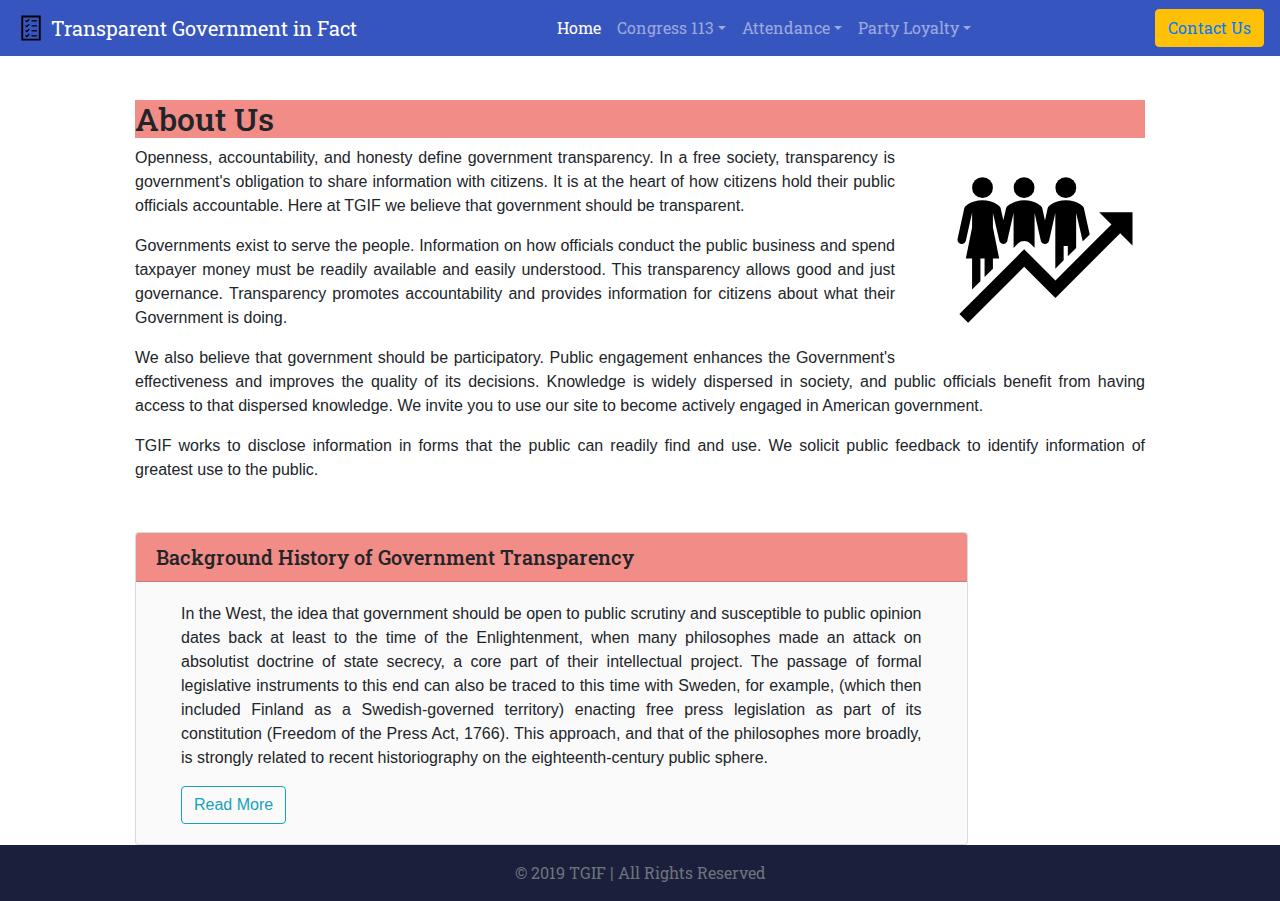
<file: Final Vue/index.html>
<!DOCTYPE html>
<html lang="en">

<head>
  <meta charset="UTF-8">
  <meta name="viewport" content="width=device-width, initial-scale=1">
  <title>Homepage | Transparent Government in Fact</title>
  <link rel="stylesheet" href="https://stackpath.bootstrapcdn.com/bootstrap/4.3.1/css/bootstrap.min.css" integrity="sha384-ggOyR0iXCbMQv3Xipma34MD+dH/1fQ784/j6cY/iJTQUOhcWr7x9JvoRxT2MZw1T" crossorigin="anonymous">
  <link rel="stylesheet" href="https://fonts.googleapis.com/css?family=Roboto+Slab:400,700">
  <link rel="stylesheet" href="css/index.css">
</head>

<body>
  <header>
    <div class="d-flex flex-column">
      <nav class="navbar fixed-top navbar-expand navbar-dark bd-navbar">
        <a class="navbar-brand" href="index.html">
          <img src="img/icon1.svg" width="30" height="30" class="d-inline-block align-top" alt="icon"> Transparent Government in Fact</a>

        <div class="collapse navbar-collapse d-flex flex-column" id="navbarNavDropdown">
          <ul class="navbar-nav">
            <li class="nav-item active">
              <a class="nav-link" href="index.html">Home<span class="sr-only">(current)</span></a>
            </li>
            <li class="nav-item dropdown">
              <a class="nav-link dropdown-toggle" href="#" id="navbarDropdownMenuLink" role="button" data-toggle="dropdown" aria-haspopup="true" aria-expanded="false">Congress 113</a>

              <div class="dropdown-menu" aria-labelledby="navbarDropdownMenuLink">
                <a class="dropdown-item" href="house-data.html">House</a>
                <a class="dropdown-item" href="senate-data.html">Senate</a>
              </div>
            </li>
            <li class="nav-item dropdown">
              <a class="nav-link dropdown-toggle" href="#" id="navbarDropdownMenuLink" role="button" data-toggle="dropdown" aria-haspopup="true" aria-expanded="false">Attendance</a>

              <div class="dropdown-menu" aria-labelledby="navbarDropdownMenuLink">
                <a class="dropdown-item" href="house-data-attendance.html">House</a>
                <a class="dropdown-item" href="senate-data-attendance.html">Senate</a>
              </div>
            </li>
            <li class="nav-item dropdown">
              <a class="nav-link dropdown-toggle" href="#" id="navbarDropdownMenuLink" role="button" data-toggle="dropdown" aria-haspopup="true" aria-expanded="false">Party Loyalty</a>

              <div class="dropdown-menu" aria-labelledby="navbarDropdownMenuLink">
                <a class="dropdown-item" href="house-data-party-loyalty.html">House</a>
                <a class="dropdown-item" href="senate-data-party-loyalty.html">Senate</a>
              </div>
            </li>
          </ul>
        </div>

        <button type="button" class="btn btn-warning">
          <a href="mailto:info@tgif.net">Contact Us</a>
        </button>
      </nav>
    </div>
  </header>

  <div class="container" id="container-index">
    <div class="home-text">
      <h2 class="home-text-title">About Us</h2>
      <img src="img/icon2.svg" alt="people" class="float-right text-body-img">
      <div class="home-text-body">
        <p>Openness, accountability, and honesty define government transparency. In a free society, transparency is government's obligation to share information with citizens. It is at the heart of how citizens hold their public officials accountable. Here at TGIF we believe that government should be transparent.</p>
        <p>Governments exist to serve the people. Information on how officials conduct the public business and spend taxpayer money must be readily available and easily understood. This transparency allows good and just governance. Transparency promotes accountability and provides information for citizens about what their Government is doing.</p>
        <p>We also believe that government should be participatory. Public engagement enhances the Government's effectiveness and improves the quality of its decisions. Knowledge is widely dispersed in society, and public officials benefit from having access to that dispersed knowledge. We invite you to use our site to become actively engaged in American government.</p>
        <p>TGIF works to disclose information in forms that the public can readily find and use. We solicit public feedback to identify information of greatest use to the public.</p>
      </div>
    </div>

    <div class="card w-75" id="card-index">
      <h5 class="card-header" id="card-header-index">Background History of Government Transparency</h5>
      <div class="card-body" id="card-body-index">
        <p class="card-text">In the West, the idea that government should be open to public scrutiny and susceptible to public opinion dates back at least to the time of the Enlightenment, when many philosophes made an attack on absolutist doctrine of state secrecy, a core part of their intellectual project. The passage of formal legislative instruments to this end can also be traced to this time with Sweden, for example, (which then included Finland as a Swedish-governed territory) enacting free press legislation as part of its constitution (Freedom of the Press Act, 1766). This approach, and that of the philosophes more broadly, is strongly related to recent historiography on the eighteenth-century public sphere.</p>

        <button class="btn collapsed btn-outline-info w-20" type="button" data-toggle="collapse" data-target="#collapse" aria-expanded="false" aria-controls="collapse">Read More</button>
        <div id="collapse" class="collapse card-body-collapse" aria-labelledby="heading">
          <div class="card-body-more" id="card-body-more-index">
            <p>Influenced by Enlightenment thought, the revolutions in America (1776) and France (1789), freedom of the press enshrined provisions and requirements for public budgetary accounting and freedom of the press in constitutional articles. In the nineteenth century, attempts by Metternichean statesmen to row back on these measures were vigorously opposed by a number of eminent liberal politicians and writers, Bentham, Mill and Acton prominent among the latter.</p>
            <p>Open government is widely seen to be a key hallmark of contemporary democratic practice and is often linked to the passing of freedom of information legislation. Scandinavian countries claim to have adopted the first freedom of information legislation, dating the origins of its modern provisions to the eighteenth century and Finland continuing the presumption of openness after gaining independence in 1917, passing its Act on Publicity of Official Documents in 1951 (superseded by new legislation in 1999).</p>
            <p>The United States passed its Freedom of Information Act (FOIA) in 1966, FOIAs, Access to Information Acts (AIAs) or equivalent laws were passed in Denmark and Norway in 1970.</p>
          </div>
        </div>
      </div>
    </div>
  </div>

  <footer class="footer sticky-bottom py-3 text-center">
    <div class="container">
      <span class="text-muted">© 2019 TGIF | All Rights Reserved</span>
    </div>
  </footer>

  <!--jquery-->
  <script src="https://ajax.googleapis.com/ajax/libs/jquery/3.4.0/jquery.min.js"></script>
  <!--popper-->
  <script src="https://cdnjs.cloudflare.com/ajax/libs/popper.js/1.14.7/umd/popper.min.js"></script>
  <!--bootstrap-->
  <script src="https://stackpath.bootstrapcdn.com/bootstrap/4.3.1/js/bootstrap.min.js" integrity="sha384-JjSmVgyd0p3pXB1rRibZUAYoIIy6OrQ6VrjIEaFf/nJGzIxFDsf4x0xIM+B07jRM" crossorigin="anonymous"></script>

</body>

</html>
</file>
<file: Final Vue/css/index.css>
.bd-navbar {
  background-color: #3755BE;
  font-family: 'Roboto Slab', serif;
}

.text-body-img {
  width: 200px;
  height: 200px;
  margin-left: 50px;
  margin-bottom: 10px;
  display: flex;
}

.home-text {
  margin-top: 100px;
  margin-left: 50px;
  margin-right: 50px;
  margin-bottom: 50px;
}

.home-text-title {
  background: #F18C87;
  font-family: 'Roboto Slab', serif;
}

.home-text-body {
  text-align: justify;
}

#card-index {
  margin-left: 50px;
  background-color: rgb(250, 250, 250);
}

#card-header-index {
  background-color: #F18C87;
  font-family: 'Roboto Slab', serif;
}

#card-body-index {
  margin-left: 25px;
  margin-right: 25px;
  text-align: justify;
}

#card-body-more-index {
  margin-top: 25px;
  margin-bottom: 25px;
}

#data-tables-loyalty {
  margin-top: 100px;
}

.data-header {
  text-decoration: underline;
  text-decoration-color: #F18C87;
  font-family: 'Roboto Slab', serif;
}

.container-congress-text {
  margin-top: 100px;
  margin-left: 50px;
  margin-right: 50px;
  text-align: justify;
}

.congress-text-title {
  background: #F18C87;
  font-family: 'Roboto Slab', serif;
}

.congress-text-body {
  text-align: justify;
}

.container-filters {
  margin-top: 75px;
  margin-left: 50px;
  margin-right: 50px;
  margin-bottom: 25px;
}

.container-table {
  margin-left: 50px;
  margin-right: 50px;
}

.footer {
  background-color: #1B1F3B;
  font-family: 'Roboto Slab', serif;
}
</file>
